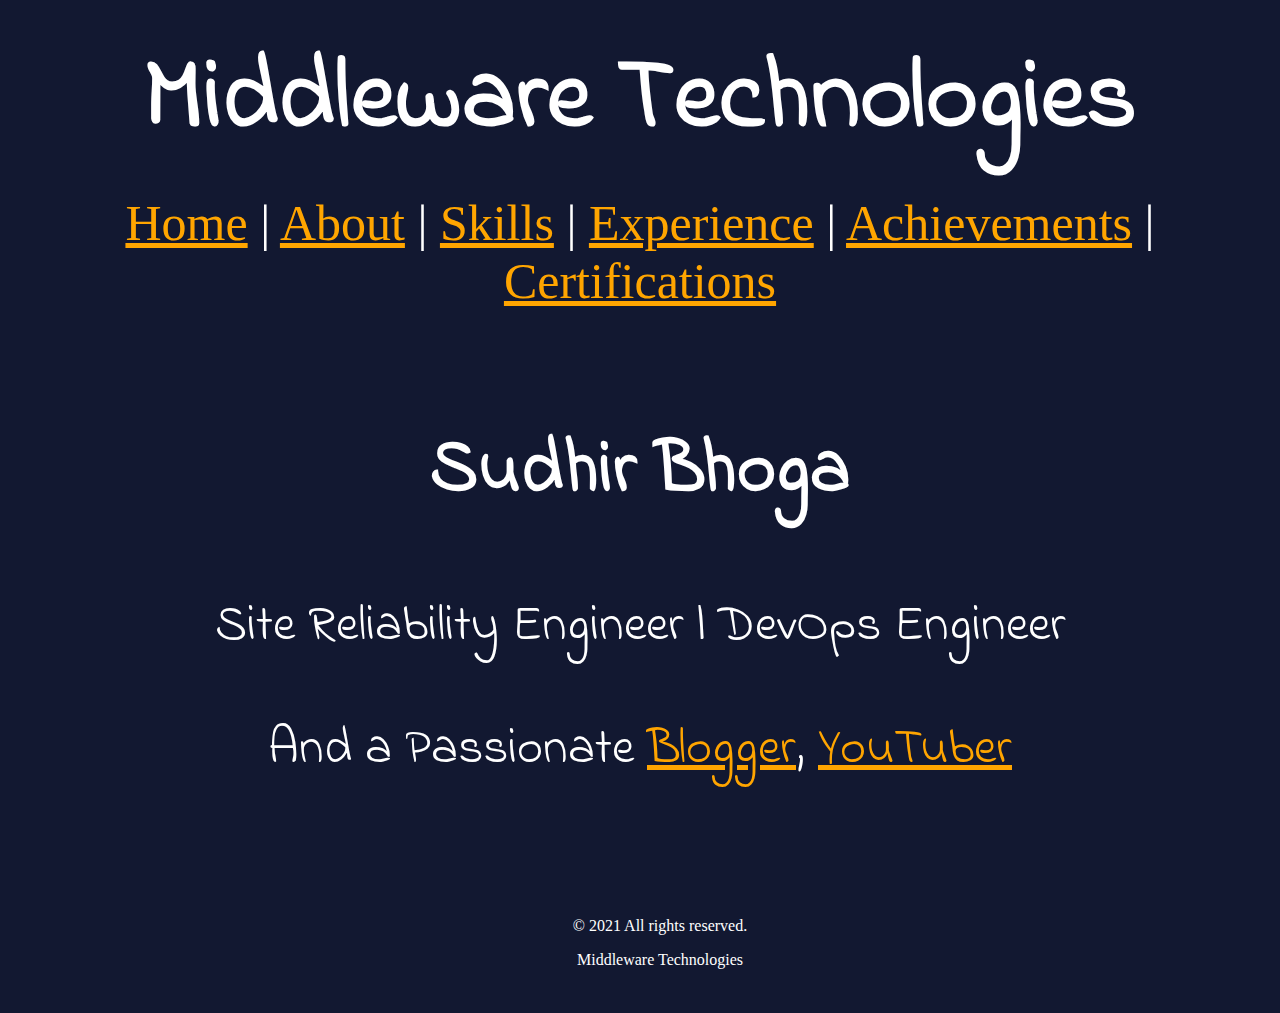
<file: index.html>
<!DOCTYPE html>
<html lang="en-US">
  <head>
    <base href="https://novicejava1.github.io">
    <meta charset="utf-8" />
    <meta name="viewport" content="width=device-width, initial-scale=1.0">
    <link rel="preconnect" href="https://fonts.googleapis.com">
    <link rel="preconnect" href="https://fonts.gstatic.com" crossorigin>
    <link href="https://fonts.googleapis.com/css2?family=Indie+Flower&display=swap" rel="stylesheet">
    <link href="styles/style.css" rel="stylesheet" />
    <title>novicejava1</title>
  </head>
  <body>
    <header>
      <h1> Middleware Technologies </h1>
    </header>
    <nav>
        <a href="index.html">Home</a> |
        <a href="resume/about.html">About</a> |
        <a href="resume/skills.html">Skills</a> |
        <a href="resume/experience.html">Experience</a> |
        <a href="resume/achievements.html">Achievements</a> |
        <a href="resume/certifications.html">Certifications</a>
    </nav>
    <article class="self">
      <section>
        <h2> Sudhir Bhoga </h2>  
        <p> Site Reliability Engineer | DevOps Engineer</p>
        <p> And a Passionate <a href="https://middlewaretechnologies.in">Blogger</a>, <a href="https://www.youtube.com/@MiddlewareTechnologies">YouTuber</a> </p>
      </section>
    </article>
    <footer id="footer">
      <p> &#169; 2021 All rights reserved.</p>
      <p> Middleware Technologies</p>
    </footer>
  </body>
</html>
</file>
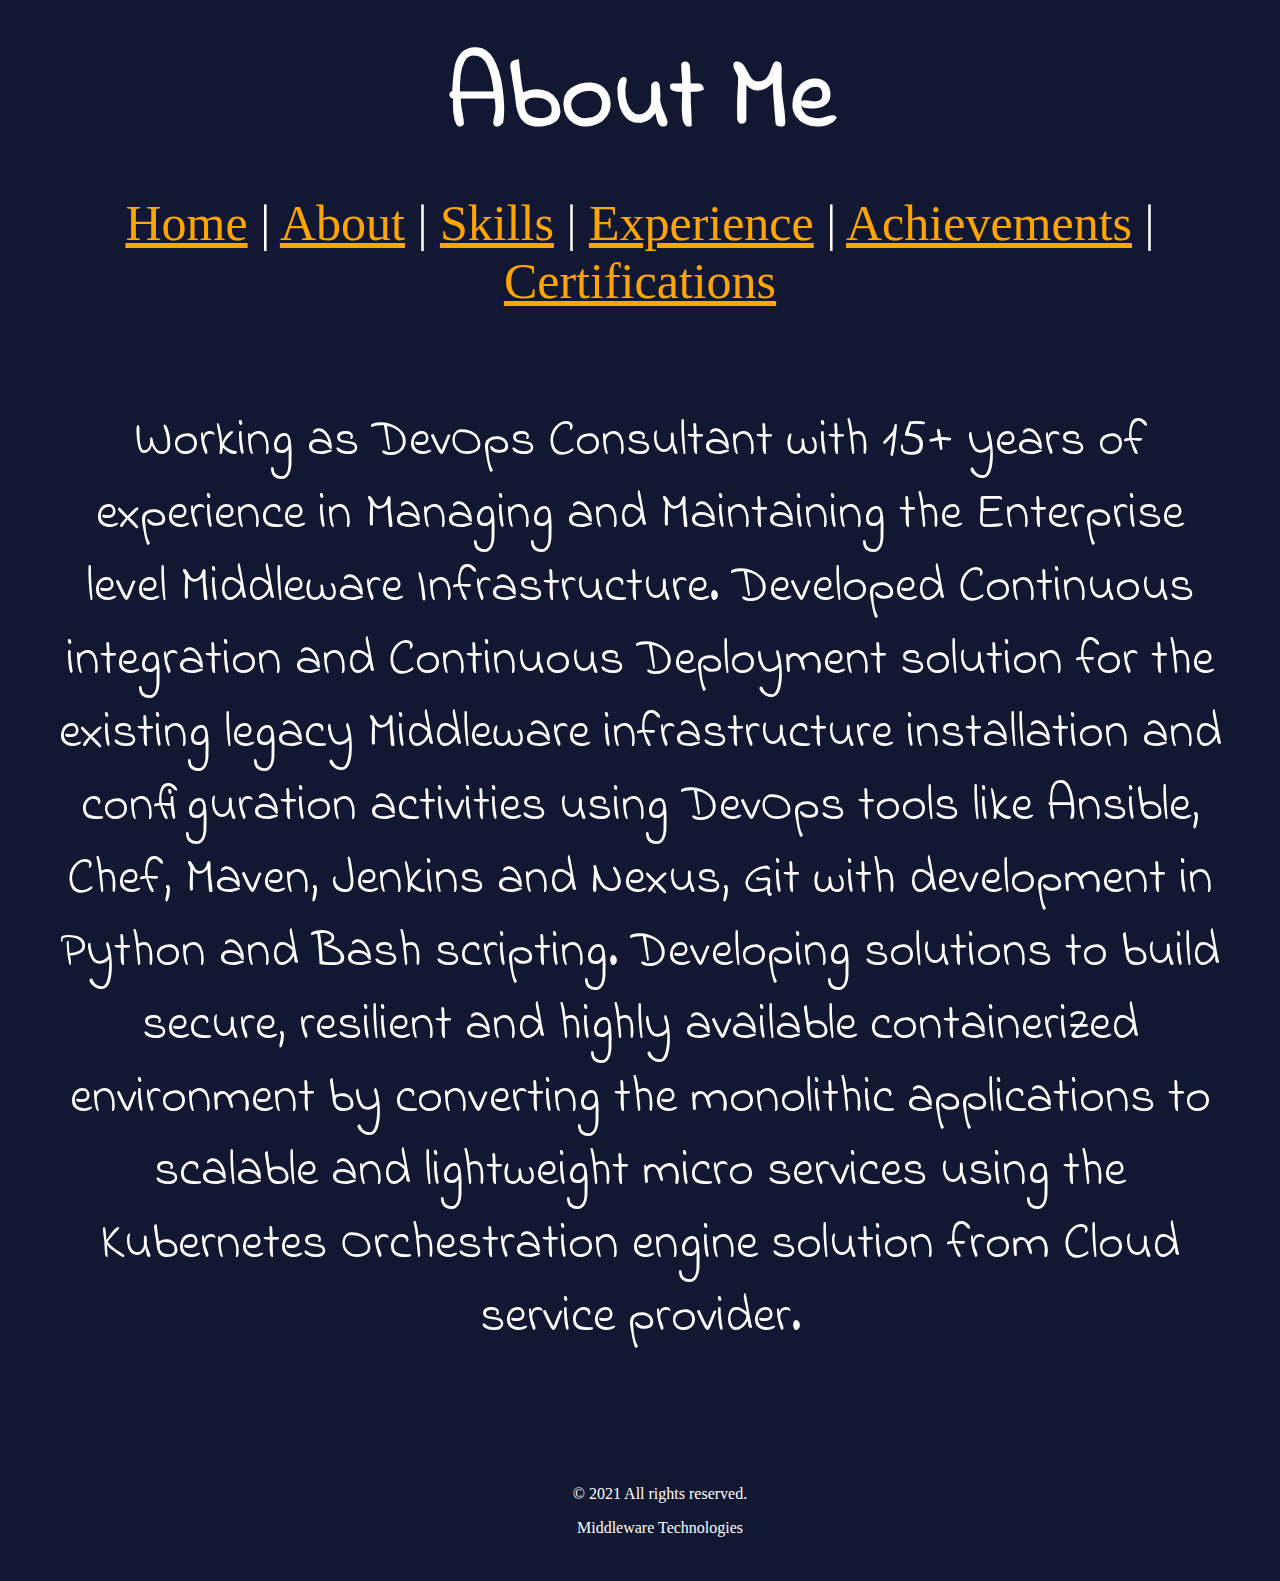
<file: resume/about.html>
<!DOCTYPE html>
<html lang="en-US">
  <head>
    <base href="https://novicejava1.github.io">
    <meta charset="utf-8" />
    <meta name="viewport" content="width=device-width, initial-scale=1.0">
    <link rel="preconnect" href="https://fonts.googleapis.com">
    <link rel="preconnect" href="https://fonts.gstatic.com" crossorigin>
    <link href="https://fonts.googleapis.com/css2?family=Indie+Flower&display=swap" rel="stylesheet">
    <link href="styles/style.css" rel="stylesheet" />
    <title>About</title>
  </head>
  <body>
    <header>
    <h1> About Me </h1>
    </header>
    <nav>
        <a href="index.html">Home</a> |
        <a href="resume/about.html">About</a> |
        <a href="resume/skills.html">Skills</a> |
        <a href="resume/experience.html">Experience</a> |
        <a href="resume/achievements.html">Achievements</a> |
        <a href="resume/certifications.html">Certifications</a>
    </nav>
    <article class="self">
      <section>
        <p> 
          Working as DevOps Consultant with 15+ years of experience in Managing and Maintaining the Enterprise level Middleware Infrastructure. Developed Continuous integration and Continuous Deployment solution for the existing legacy Middleware infrastructure installation and configuration activities using DevOps tools like Ansible, Chef, Maven, Jenkins and Nexus, Git with development in Python and Bash scripting. Developing solutions to build secure, resilient and highly available containerized environment by converting the monolithic applications to scalable and lightweight micro services using the Kubernetes Orchestration engine solution from Cloud service provider.
        </p>        
      </section>      
    </article>
    <footer id="footer">
      <p> &#169; 2021 All rights reserved.</p>
      <p> Middleware Technologies</p>
    </footer>
  </body>
</html>
</file>
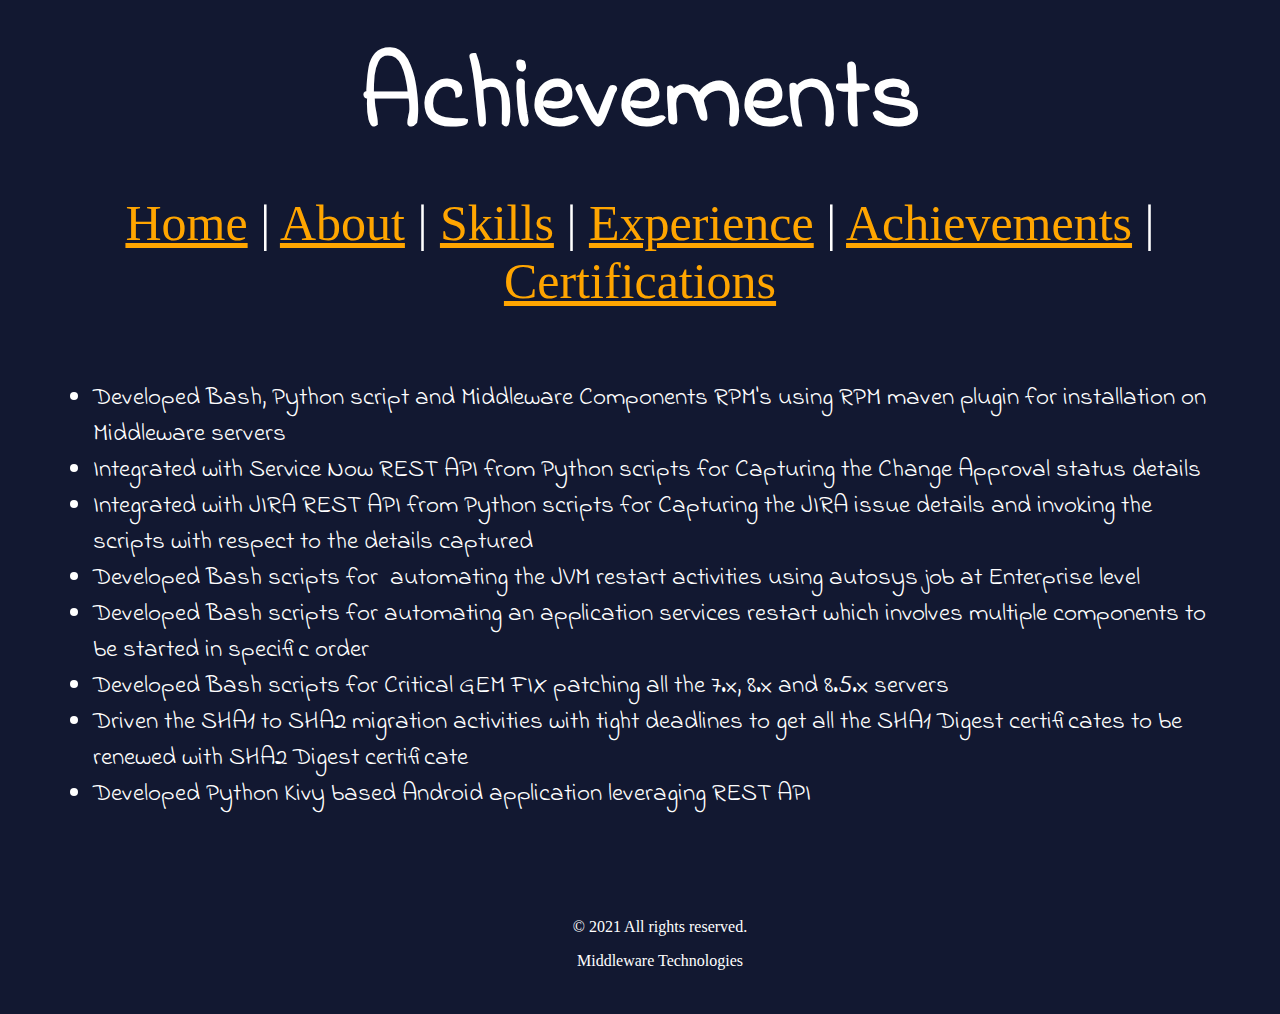
<file: resume/achievements.html>
<!DOCTYPE html>
<html lang="en-US">
  <head>
    <base href="https://novicejava1.github.io">
    <meta charset="utf-8" />
    <meta name="viewport" content="width=device-width, initial-scale=1.0">
    <link rel="preconnect" href="https://fonts.googleapis.com">
    <link rel="preconnect" href="https://fonts.gstatic.com" crossorigin>
    <link href="https://fonts.googleapis.com/css2?family=Indie+Flower&display=swap" rel="stylesheet">
    <link href="styles/style.css" rel="stylesheet" />
    <title>Achievements</title>
  </head>
  <body>
    <header>
    <h1> Achievements </h1>
    </header>
    <nav>
        <a href="index.html">Home</a> |
        <a href="resume/about.html">About</a> |
        <a href="resume/skills.html">Skills</a> |
        <a href="resume/experience.html">Experience</a> |
        <a href="resume/achievements.html">Achievements</a> |
        <a href="resume/certifications.html">Certifications</a>
    </nav>
    <article class="achievements">
      <section>
        <p>
          <ul> 
          <li>Developed Bash, Python script and Middleware Components RPM's using RPM maven plugin for installation on Middleware servers</li>
          <li>Integrated with Service Now REST API from Python scripts for Capturing the Change Approval status details</li>
          <li>Integrated with JIRA REST API from Python scripts for Capturing the JIRA issue details and invoking the scripts with respect to the details captured</li>
          <li>Developed Bash scripts for  automating the JVM restart activities using autosys job at Enterprise level</li>
          <li>Developed Bash scripts for automating an application services restart which involves multiple components to be started in specific order</li>
          <li>Developed Bash scripts for Critical GEM FIX patching all the 7.x, 8.x and 8.5.x servers</li>
          <li>Driven the SHA1 to SHA2 migration activities with tight deadlines to get all the SHA1 Digest certificates to be renewed with SHA2 Digest certificate</li>
          <li>Developed Python Kivy based Android application leveraging REST API</li>
          </ul>
        </p>
      </section>
    </article>
    <footer id="footer">
      <p> &#169; 2021 All rights reserved.</p>
      <p> Middleware Technologies</p>
      </footer>
  </body>
</html>
</file>
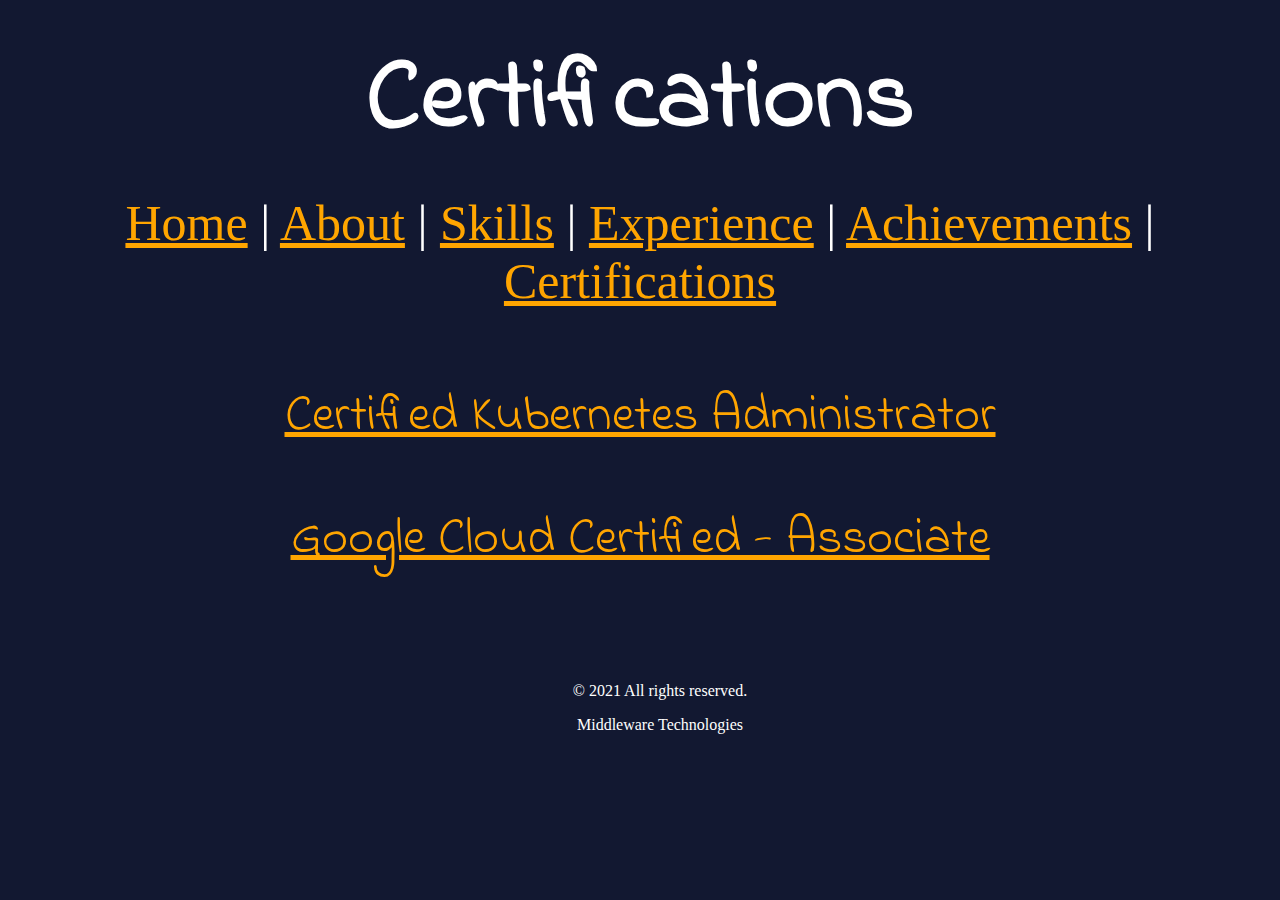
<file: resume/certifications.html>
<!DOCTYPE html>
<html lang="en-US">
  <head>
    <base href="https://novicejava1.github.io">
    <meta charset="utf-8" />
    <meta name="viewport" content="width=device-width, initial-scale=1.0">
    <link rel="preconnect" href="https://fonts.googleapis.com">
    <link rel="preconnect" href="https://fonts.gstatic.com" crossorigin>
    <link href="https://fonts.googleapis.com/css2?family=Indie+Flower&display=swap" rel="stylesheet">
    <link href="styles/style.css" rel="stylesheet" />
    <title>Certifications</title>
  </head>
  <body>
    <header>
    <h1> Certifications </h1>
    </header>
    <nav>
        <a href="index.html">Home</a> |
        <a href="resume/about.html">About</a> |
        <a href="resume/skills.html">Skills</a> |
        <a href="resume/experience.html">Experience</a> |
        <a href="resume/achievements.html">Achievements</a> |
        <a href="resume/certifications.html">Certifications</a>
    </nav>
    <article class="certifications">
      <section>
        <p><a href="https://www.credly.com/badges/19952116-07e7-42f2-8779-163fbbe6ed0f/public_url">Certified Kubernetes Administrator</a></p>
        <p><a href="https://api.accredible.com/v1/frontend/credential_website_embed_image/certificate/28149704">Google Cloud Certified - Associate</a></p>
      </section>
    </article>
    <footer id="footer">
      <p> &#169; 2021 All rights reserved.</p>
      <p> Middleware Technologies</p>
      </footer>
  </body>
</html>
</file>
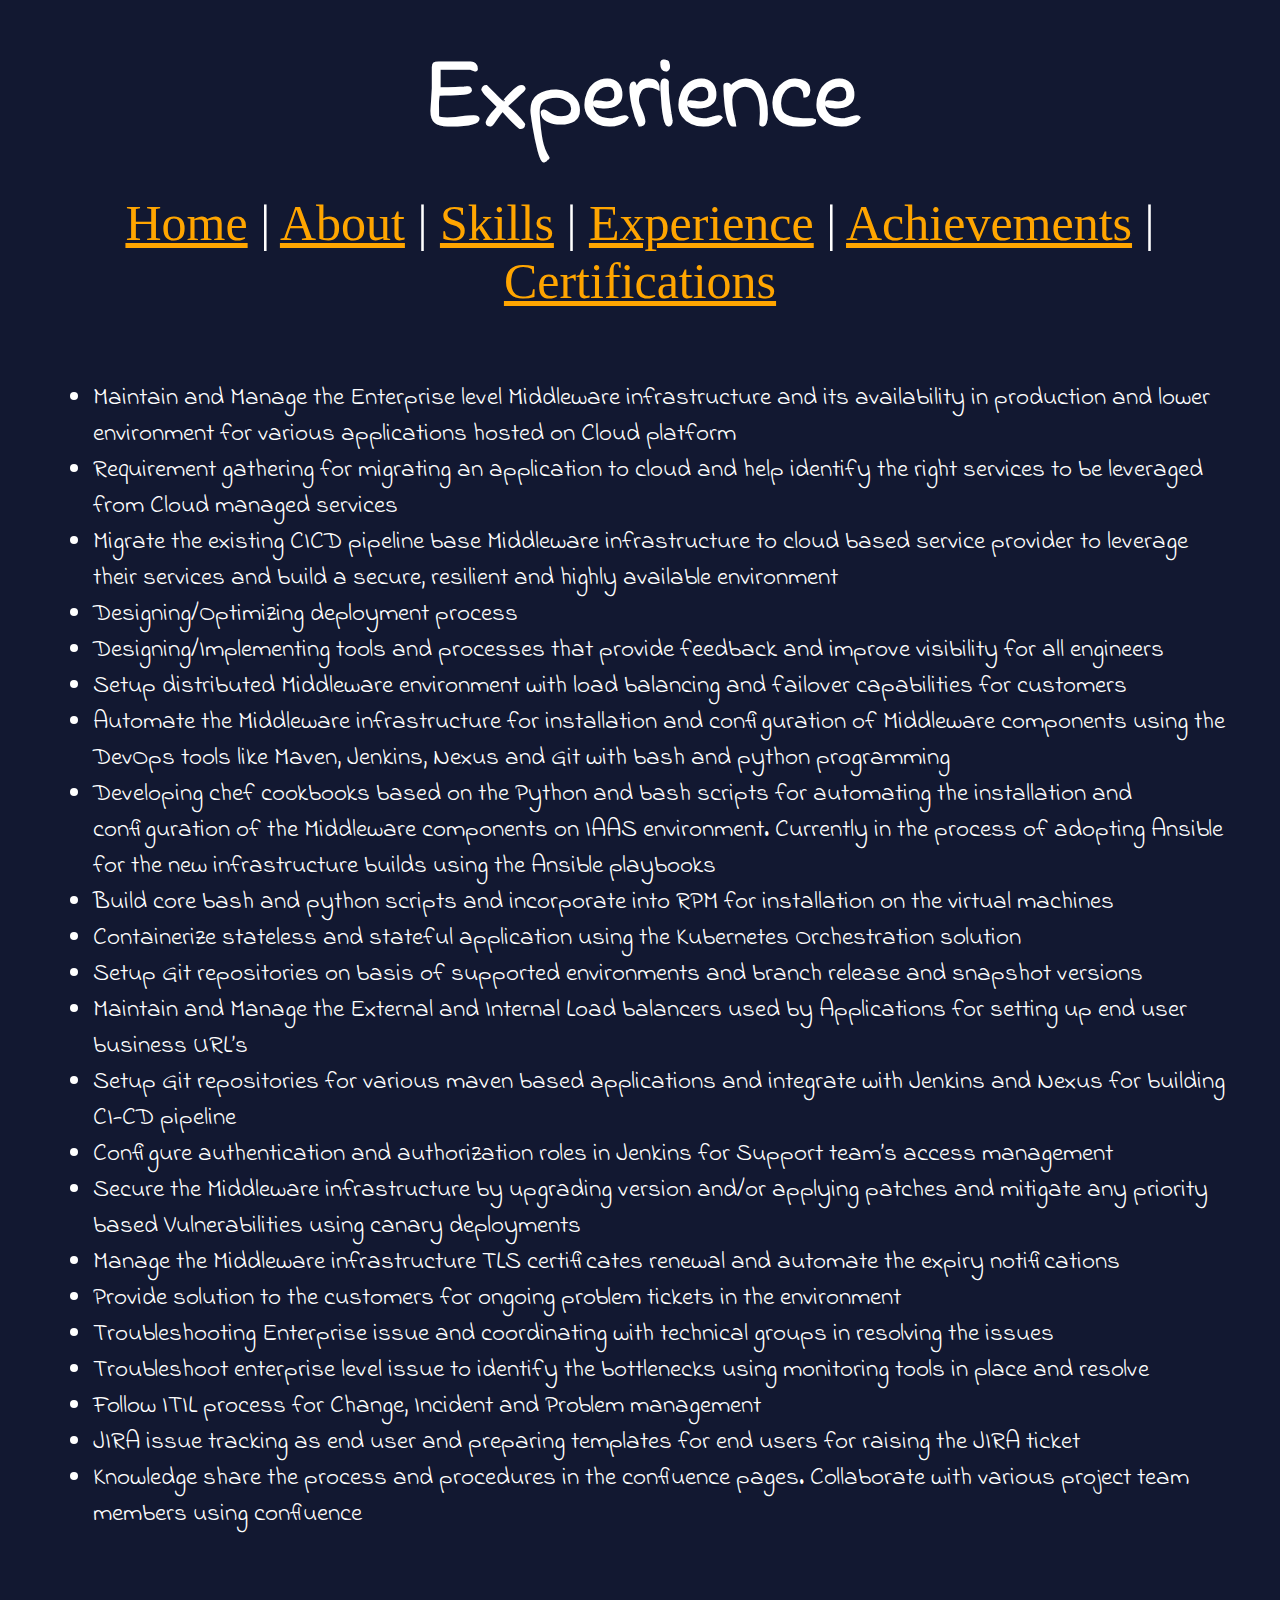
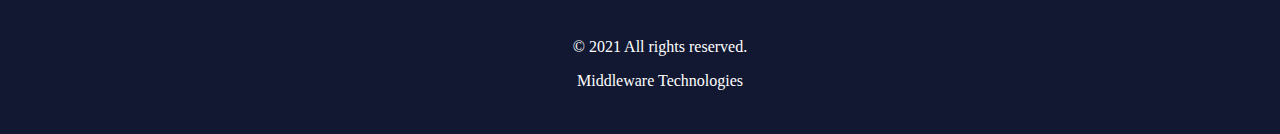
<file: resume/experience.html>
<!DOCTYPE html>
<html lang="en-US">
  <head>
    <base href="https://novicejava1.github.io">
    <meta charset="utf-8" />
    <meta name="viewport" content="width=device-width, initial-scale=1.0">
    <link rel="preconnect" href="https://fonts.googleapis.com">
    <link rel="preconnect" href="https://fonts.gstatic.com" crossorigin>
    <link href="https://fonts.googleapis.com/css2?family=Indie+Flower&display=swap" rel="stylesheet">
    <link href="styles/style.css" rel="stylesheet" />
    <title>Experience</title>
  </head>
  <body>
    <header>
    <h1> Experience </h1>
    </header>
    <nav>
        <a href="index.html">Home</a> |
        <a href="resume/about.html">About</a> |
        <a href="resume/skills.html">Skills</a> |
        <a href="resume/experience.html">Experience</a> |
        <a href="resume/achievements.html">Achievements</a> |
        <a href="resume/certifications.html">Certifications</a>
    </nav>
    <article class="experience">
      <section>
        <p>
          <ul> 
          <li>Maintain and Manage the Enterprise level Middleware infrastructure and its availability in production and lower environment for various applications hosted on Cloud platform</li>
          <li>Requirement gathering for migrating an application to cloud and help identify the right services to be leveraged from Cloud managed services</li>
          <li>Migrate the existing CICD pipeline base Middleware infrastructure to cloud based service provider to leverage their services and build a secure, resilient and highly available environment</li>
          <li>Designing/Optimizing deployment process</li>
          <li>Designing/Implementing tools and processes that provide feedback and improve visibility for all engineers</li>
          <li>Setup distributed Middleware environment with load balancing and failover capabilities for customers</li>
          <li>Automate the Middleware infrastructure for installation and configuration of Middleware components using the DevOps tools like Maven, Jenkins, Nexus and Git with bash and python programming</li>
          <li>Developing chef cookbooks based on the Python and bash scripts for automating the installation and configuration of the Middleware components on IAAS environment. Currently in the process of adopting Ansible for the new infrastructure builds using the Ansible playbooks</li>
          <li>Build core bash and python scripts and incorporate into RPM for installation on the virtual machines</li>
          <li>Containerize stateless and stateful application using the Kubernetes Orchestration solution</li>
          <li>Setup Git repositories on basis of supported environments and branch release and snapshot versions</li>
          <li>Maintain and Manage the External and Internal Load balancers used by Applications for setting up end user business URL’s</li>
          <li>Setup Git repositories for various maven based applications and integrate with Jenkins and Nexus for building CI-CD pipeline</li>
          <li>Configure authentication and authorization roles in Jenkins for Support team’s access management</li>
          <li>Secure the Middleware infrastructure by upgrading version and/or applying patches and mitigate any priority based Vulnerabilities using canary deployments</li>
          <li>Manage the Middleware infrastructure TLS certificates renewal and automate the expiry notifications</li>
          <li>Provide solution to the customers for ongoing problem tickets in the environment</li>
          <li>Troubleshooting Enterprise issue and coordinating with technical groups in resolving the issues</li>
          <li>Troubleshoot enterprise level issue to identify the bottlenecks using monitoring tools in place and resolve</li>
          <li>Follow ITIL process for Change, Incident and Problem management</li>
          <li>JIRA issue tracking as end user and preparing templates for end users for raising the JIRA ticket</li>
          <li>Knowledge share the process and procedures in the confluence pages. Collaborate with various project team members using confluence</li>
          </ul>
        </p>
      </section>
    </article>
    <footer id="footer">
      <p> &#169; 2021 All rights reserved.</p>
      <p> Middleware Technologies</p>
      </footer>
  </body>
</html>
</file>
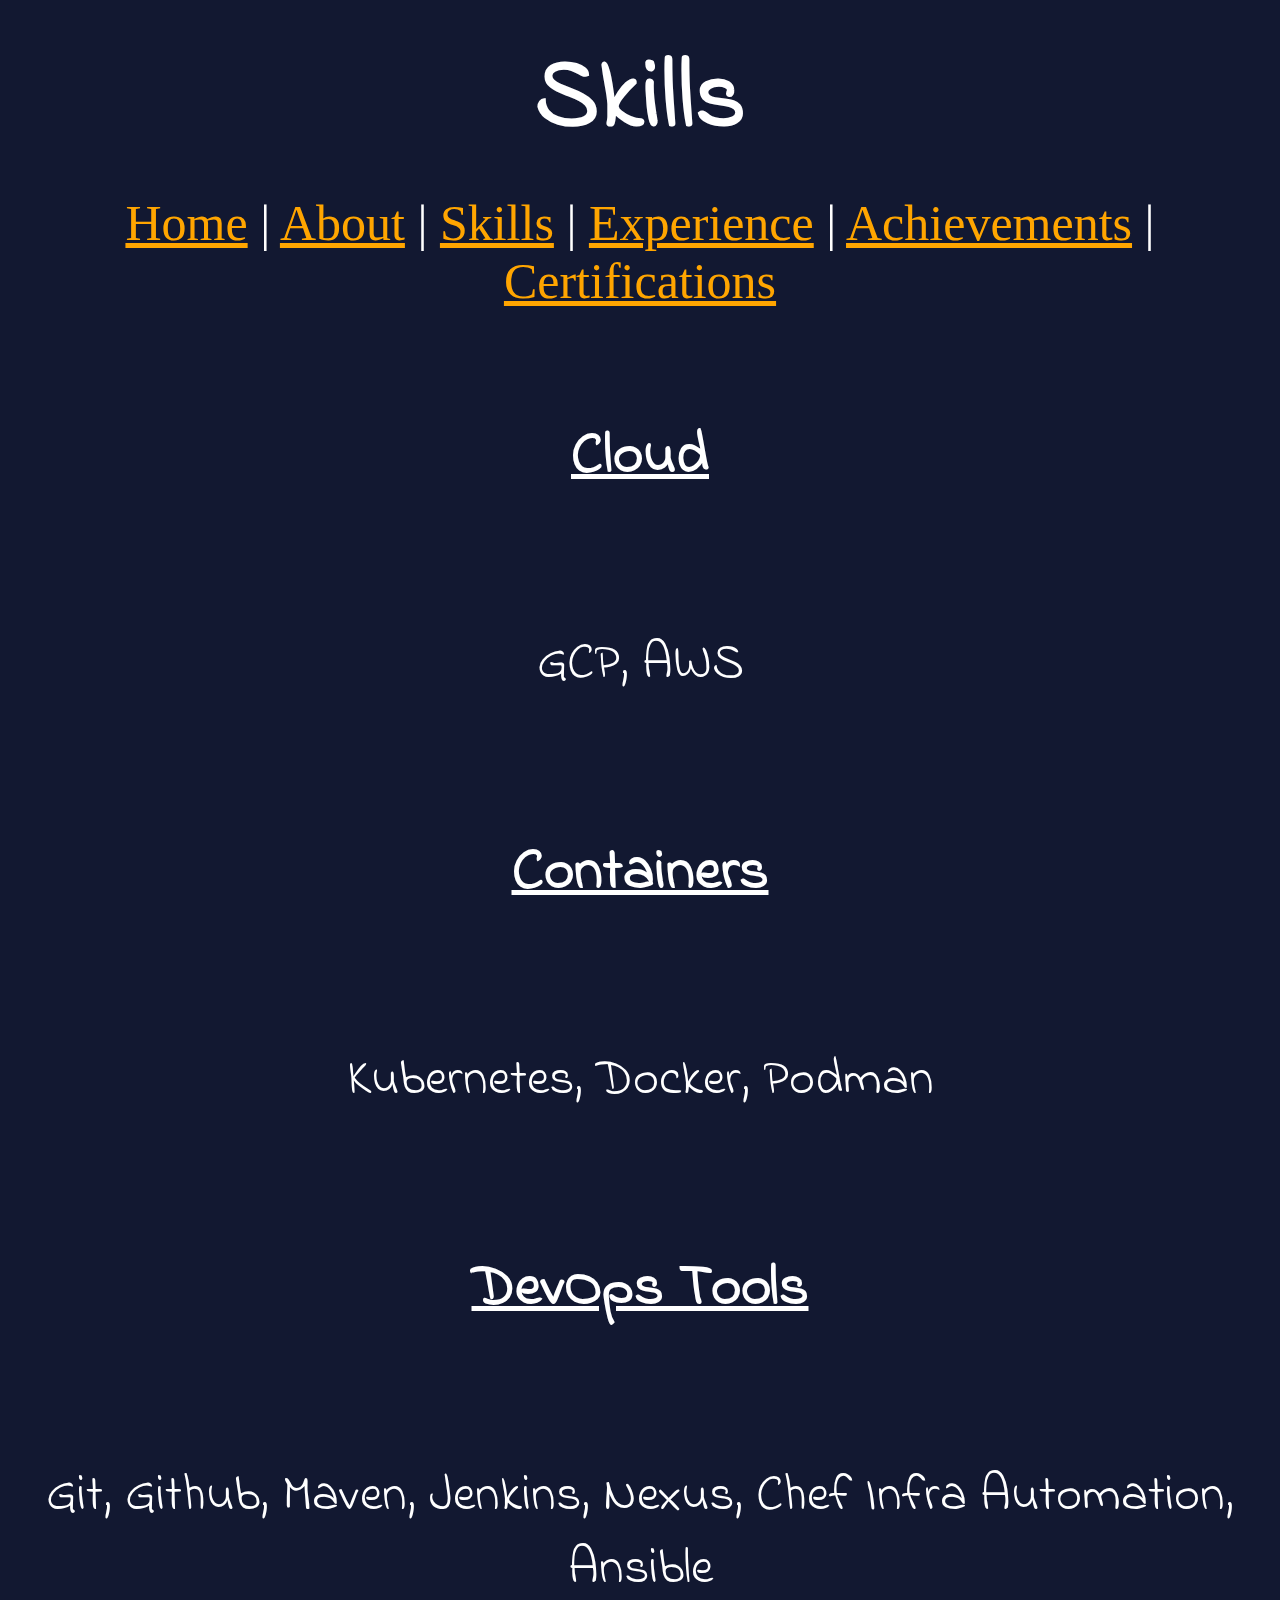
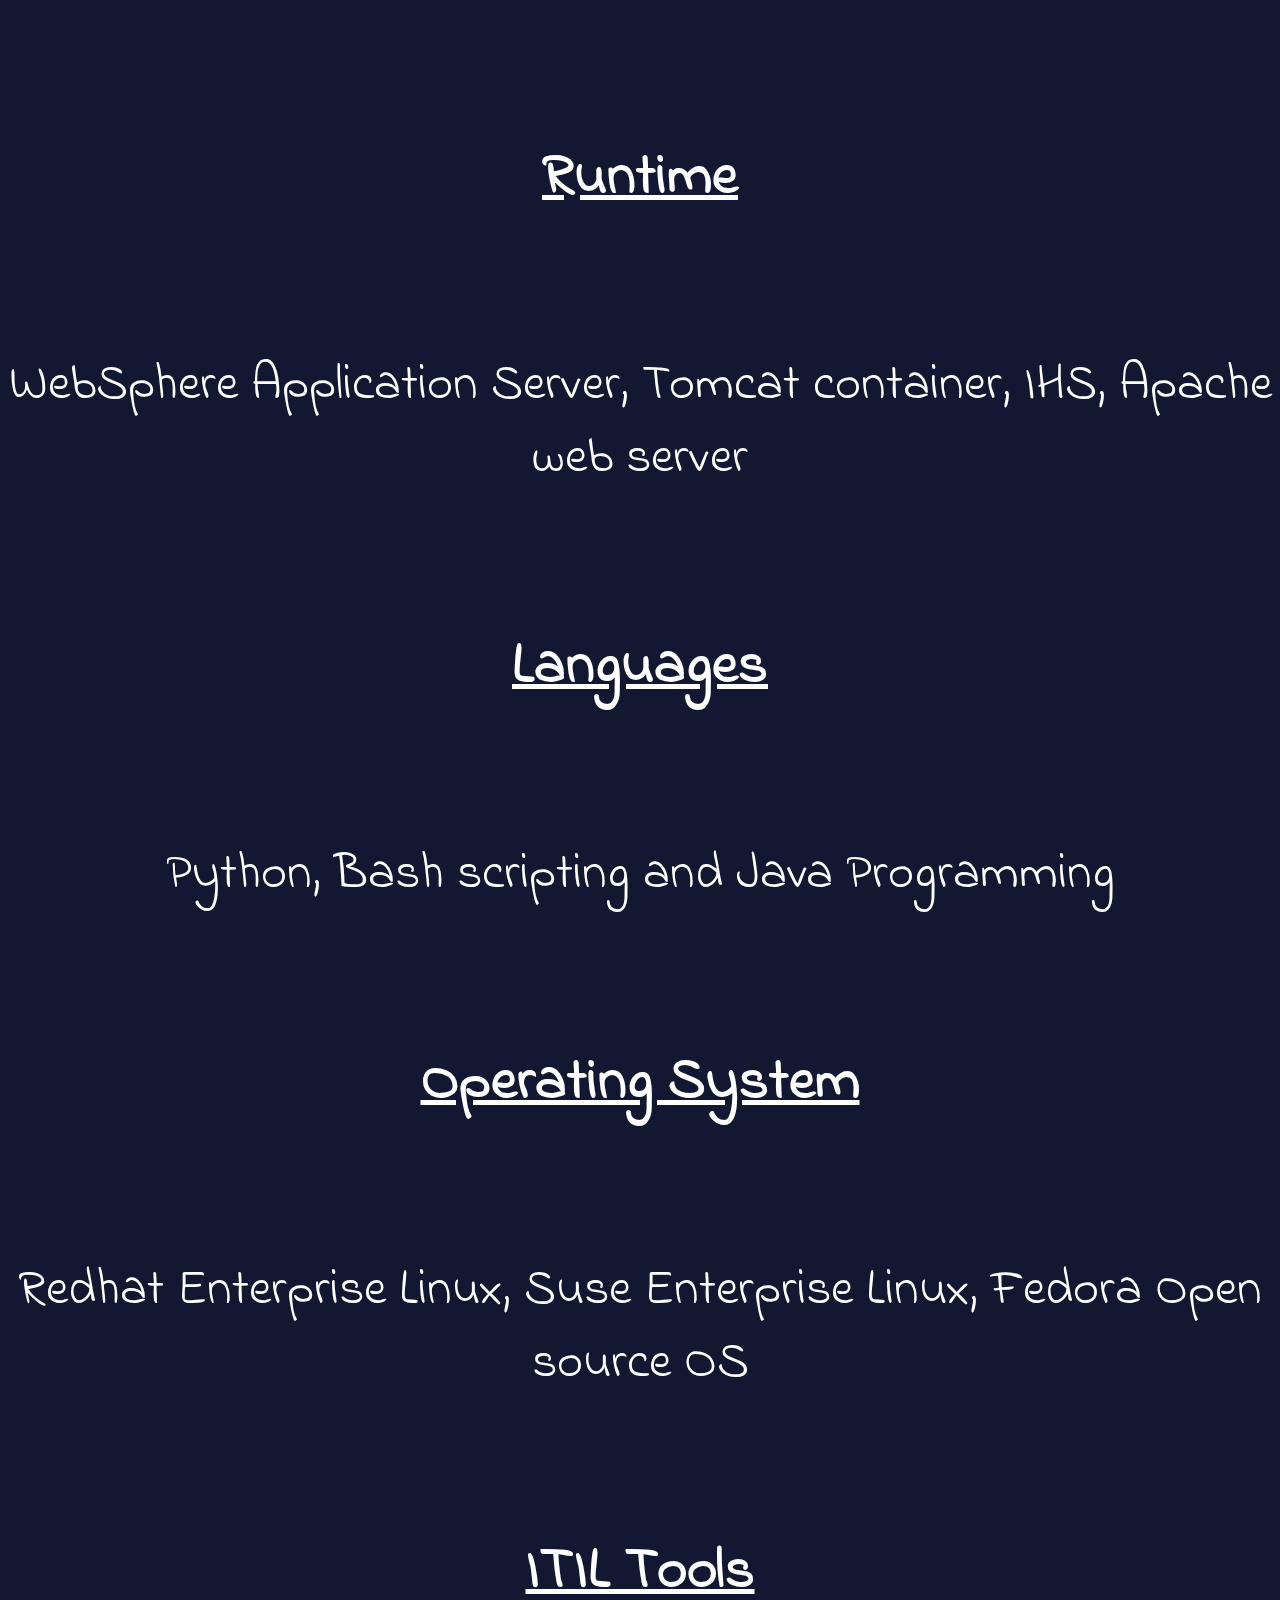
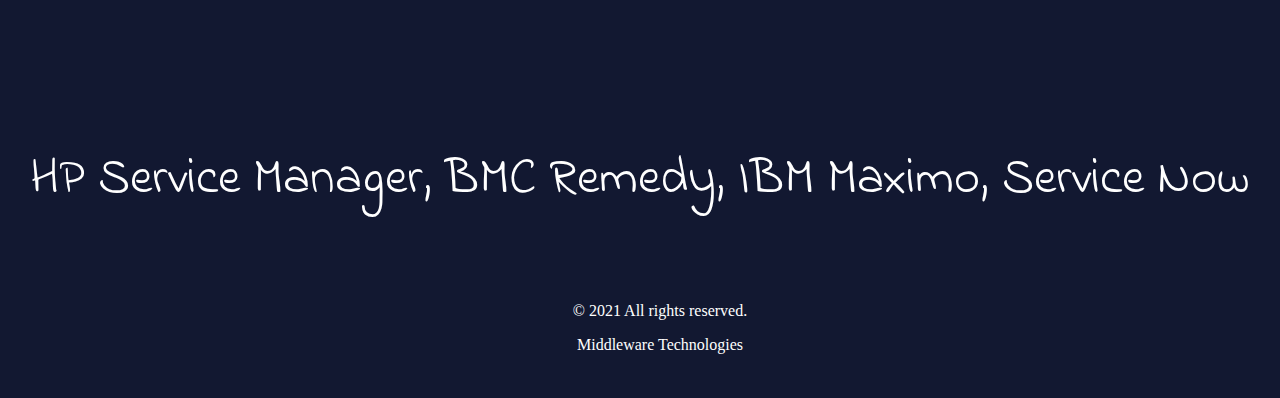
<file: resume/skills.html>
<!DOCTYPE html>
<html lang="en-US">
  <head>
    <base href="https://novicejava1.github.io">
    <meta charset="utf-8" />
    <meta name="viewport" content="width=device-width, initial-scale=1.0">
    <link rel="preconnect" href="https://fonts.googleapis.com">
    <link rel="preconnect" href="https://fonts.gstatic.com" crossorigin>
    <link href="https://fonts.googleapis.com/css2?family=Indie+Flower&display=swap" rel="stylesheet">
    <link href="styles/style.css" rel="stylesheet" />
    <title>Skills</title>
  </head>
  <body>
    <header>
    <h1> Skills </h1>
    </header>
    <nav>
        <a href="index.html">Home</a> |
        <a href="resume/about.html">About</a> |
        <a href="resume/skills.html">Skills</a> |
        <a href="resume/experience.html">Experience</a> |
        <a href="resume/achievements.html">Achievements</a> |
        <a href="resume/certifications.html">Certifications</a>
    </nav>
    <article class="skills">
      <section>
      <p>
        <div class="stack-category">
          <h3>Cloud</h3>
        </div>
        <div class="techstack">
          <p>GCP, AWS</p>
        </div>

        <div class="stack-category">
          <h3>Containers</h3>
        </div>
        <div class="techstack">
          <p>Kubernetes, Docker, Podman</p>
        </div>

        <div class="stack-category">
          <h3>DevOps Tools</h3>
        </div>          
        <div class="techstack">
          <p>Git, Github, Maven, Jenkins, Nexus, Chef Infra Automation, Ansible</p>
        </div>

        <div class="stack-category">
          <h3>Runtime</h3>
        </div>
        <div class="techstack">
          <p>WebSphere Application Server, Tomcat container, IHS, Apache web server</p>
        </div>

        <div class="stack-category">
          <h3>Languages</h3>
        </div>
        <div class="techstack">
          <p>Python, Bash scripting and Java Programming</p>
        </div>
        
        <div class="stack-category">
          <h3>Operating System</h3>
        </div>
        <div class="techstack">
          <p>Redhat Enterprise Linux, Suse Enterprise Linux, Fedora Open source OS</p>
        </div>
 
        <div class="stack-category">
          <h3>ITIL Tools</h3>
        </div>
        <div class="techstack">
          <p>HP Service Manager, BMC Remedy, IBM Maximo, Service Now</p>
        </div>
      </p>
      </section>
    </article>
    <footer id="footer">
      <p> &#169; 2021 All rights reserved.</p>
      <p> Middleware Technologies</p>
    </footer>
  </body>
</html>
</file>
<file: styles/style.css>
body
{
  background-color: #121831;
  /* background-image: url('../images/fedora.jpg'); */
  color: white;
}
h1 {
    font-family: 'Indie Flower', cursive;
    font-size: 100px;
    text-align: center;
    margin: 0;
    padding: 20px 0;
    /* color: #afafaf; */
    color: white
}
nav {
  font-size: 50px;
  text-align: center;
  width: 100%;
}
#footer {
  position: relative;
  left: 0;
  bottom: 0;
  width: 100%;
  text-align: center;
  padding: 20px;

}
.self {
  font-family: 'Indie Flower', cursive;
  font-size: 50px;
  text-align: center;
  margin: 25px;
  padding: 20px 20px 20px 20px;
}
.experience {
  font-family: 'Indie Flower', cursive;
  font-size: 25px;
  text-align: left;
  margin: 25px;
  padding: 20px 20px 20px 20px;
}
.achievements {
  font-family: 'Indie Flower', cursive;
  font-size: 25px;
  text-align: left;
  margin: 25px;
  padding: 20px 20px 20px 20px;
}
.certifications {
  font-family: 'Indie Flower', cursive;
  font-size: 50px;
  text-align: center;
  padding: 20px 20px 20px 20px;

}
.stack-category {
  font-family: 'Indie Flower', cursive;
  font-size: 50px;
  text-align: center;
  margin: 25px;
  padding: 20px 20px 20px 20px;
  text-decoration: underline;
}
.techstack {
  font-family: 'Indie Flower', cursive;
  font-size: 50px;
  text-align: center;
}
a:link {
  color: #ffa500;
}

/* visited link */
a:visited {
  color: white;
}

/* mouse over link */
a:hover {
  color: hotpink;
}

/* selected link */
a:active {
  color: #6a5acd;
}
</file>
